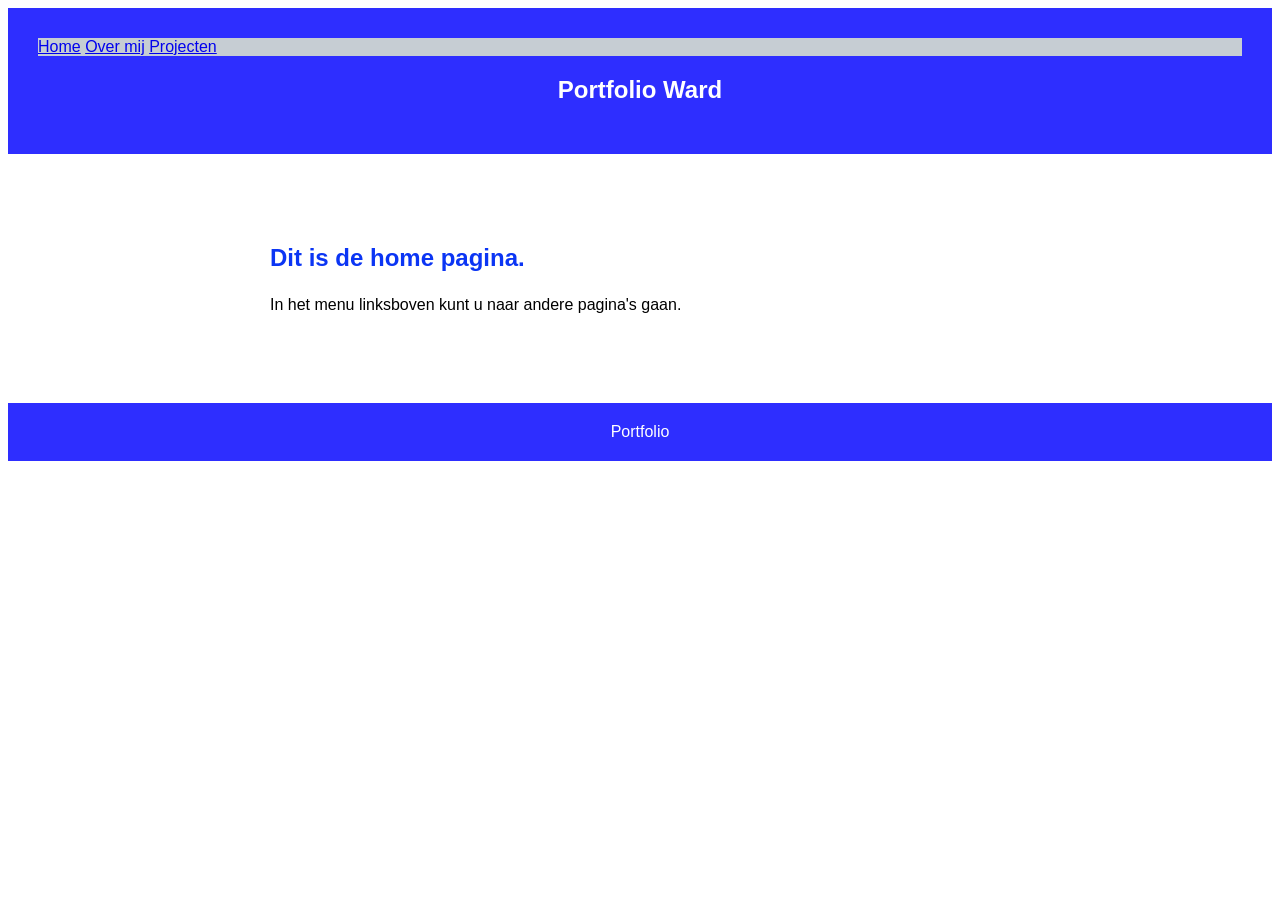
<file: index.html>
<!DOCTYPE html>
<html lang="nl">
    <head>
        <link rel="stylesheet" href="Css-bestand/style.css">
        <meta name="viewport" content="width=device-width, initial-scale=1.0">
        <title>"Portfolio W L</title>
    </head>
    <body>
        <header>
            <nav>
                <a href="index.html">Home</a>
                <a href="about.html">Over mij</a>
                <a href="projects.html">Projecten</a>
            </nav>
            <h2 id="WebTitle">Portfolio Ward</h2>
        </header>
        <main>
            <section id="Home">
                <h1 class="Highlight">Dit is de home pagina.</h1>
                <p>In het menu linksboven kunt u naar andere pagina's gaan.</p>
            </section> 
       </main>
    </body>
    
    <footer>
            Portfolio
    </footer>
    
</html>
</file>
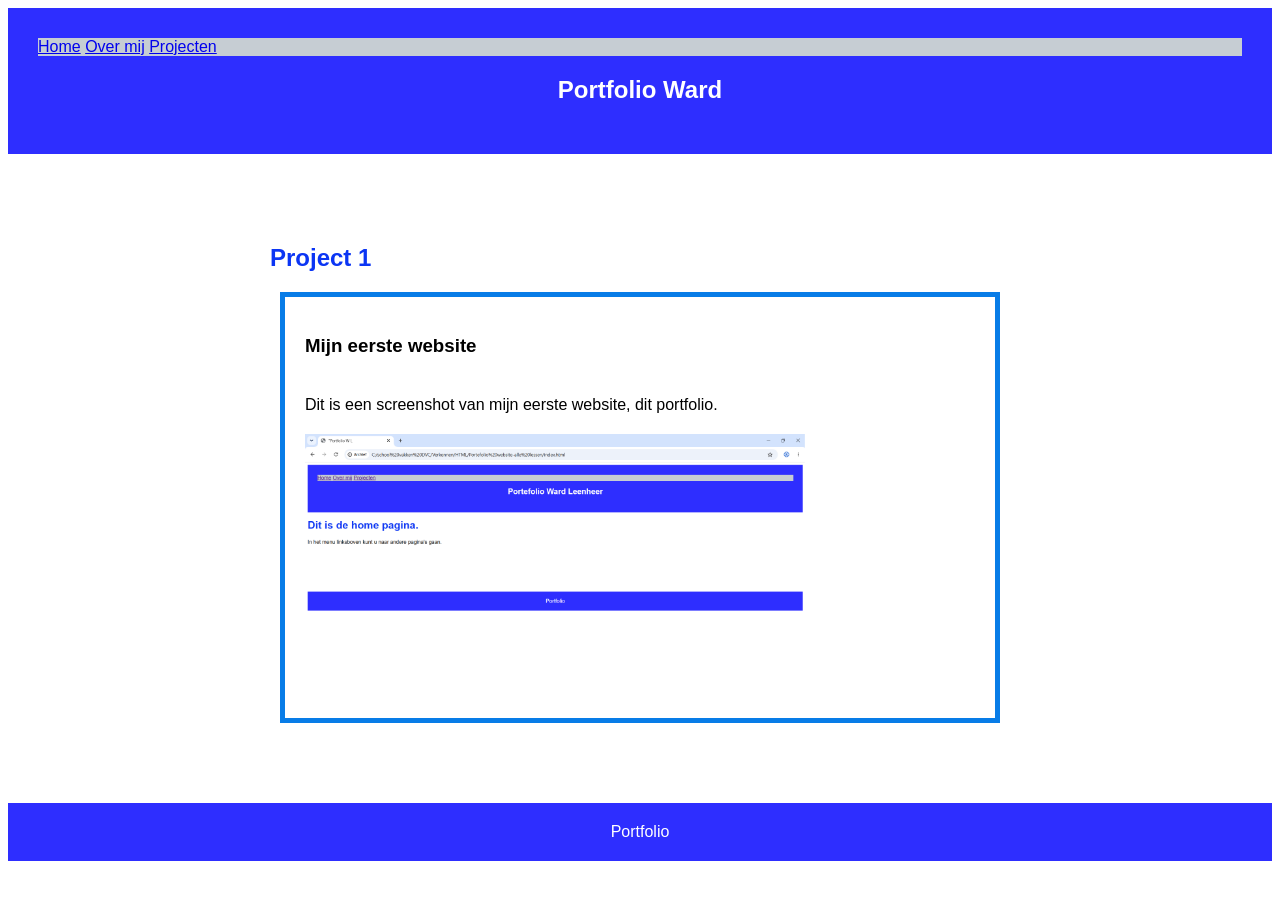
<file: project-1.html>
<!DOCTYPE html>
<html lang="nl">
    <head>
        <link rel="stylesheet" href="Css-bestand/style.css">
        <meta name="viewport" content="width=device-width, initial-scale=1.0">
         <title>"Portfolio W L</title>
        <header>
            <nav>
                <a href="index.html">Home</a>
                <a href="about.html">Over mij</a>
                <a href="projects.html">Projecten</a>
            </nav>
            <h2 id="WebTitle">Portfolio Ward</h2>
        </header>

    </head>
 
    <meta charset="UTF-8">
<body>
    <main>
            <h2 class="Highlight">Project 1</h2>
            <div class="Projectkaart">
                <h3>Mijn eerste website</h3>
                <p>Dit is een screenshot van mijn eerste website, dit portfolio.</p>
                <img src="Images-video/Eerste-website-screenshot.png" width="500" alt="Screenshot van eerste website.">
            </div>
        </section>
    </main>
</body>

    <footer>
            Portfolio
    </footer>
    
</html
</file>
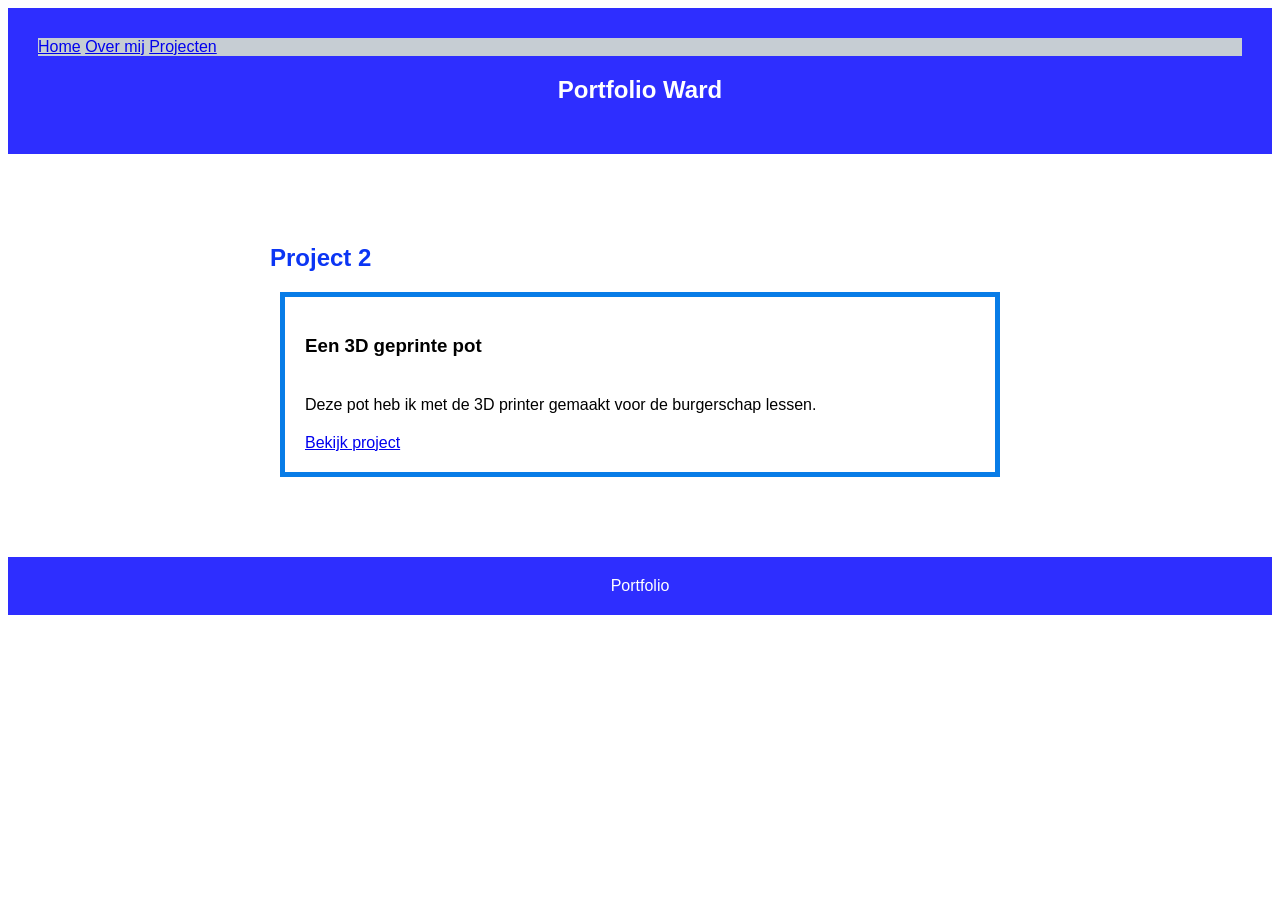
<file: project-2.html>
<!DOCTYPE html>
<html lang="nl">
    <head>
        <link rel="stylesheet" href="Css-bestand/style.css">
        <meta name="viewport" content="width=device-width, initial-scale=1.0">
         <title>"Portfolio W L</title>
        <header>
            <nav>
                <a href="index.html">Home</a>
                <a href="about.html">Over mij</a>
                <a href="projects.html">Projecten</a>
            </nav>
            <h2 id="WebTitle">Portfolio Ward</h2>
        </header>

    </head>
    <meta charset="UTF-8">
<body>
    <main>
        <h2 class="Highlight">Project 2</h2>
        <div class="Projectkaart">
                <h3>Een 3D geprinte pot</h3>
                <p>Deze pot heb ik met de 3D printer gemaakt voor de burgerschap lessen.</p>
                <a href="Images-video/3D-pot.jpg">Bekijk project</a>
            </div>
    </main>
</body>

    <footer>
            Portfolio
    </footer>
    
</html
</file>
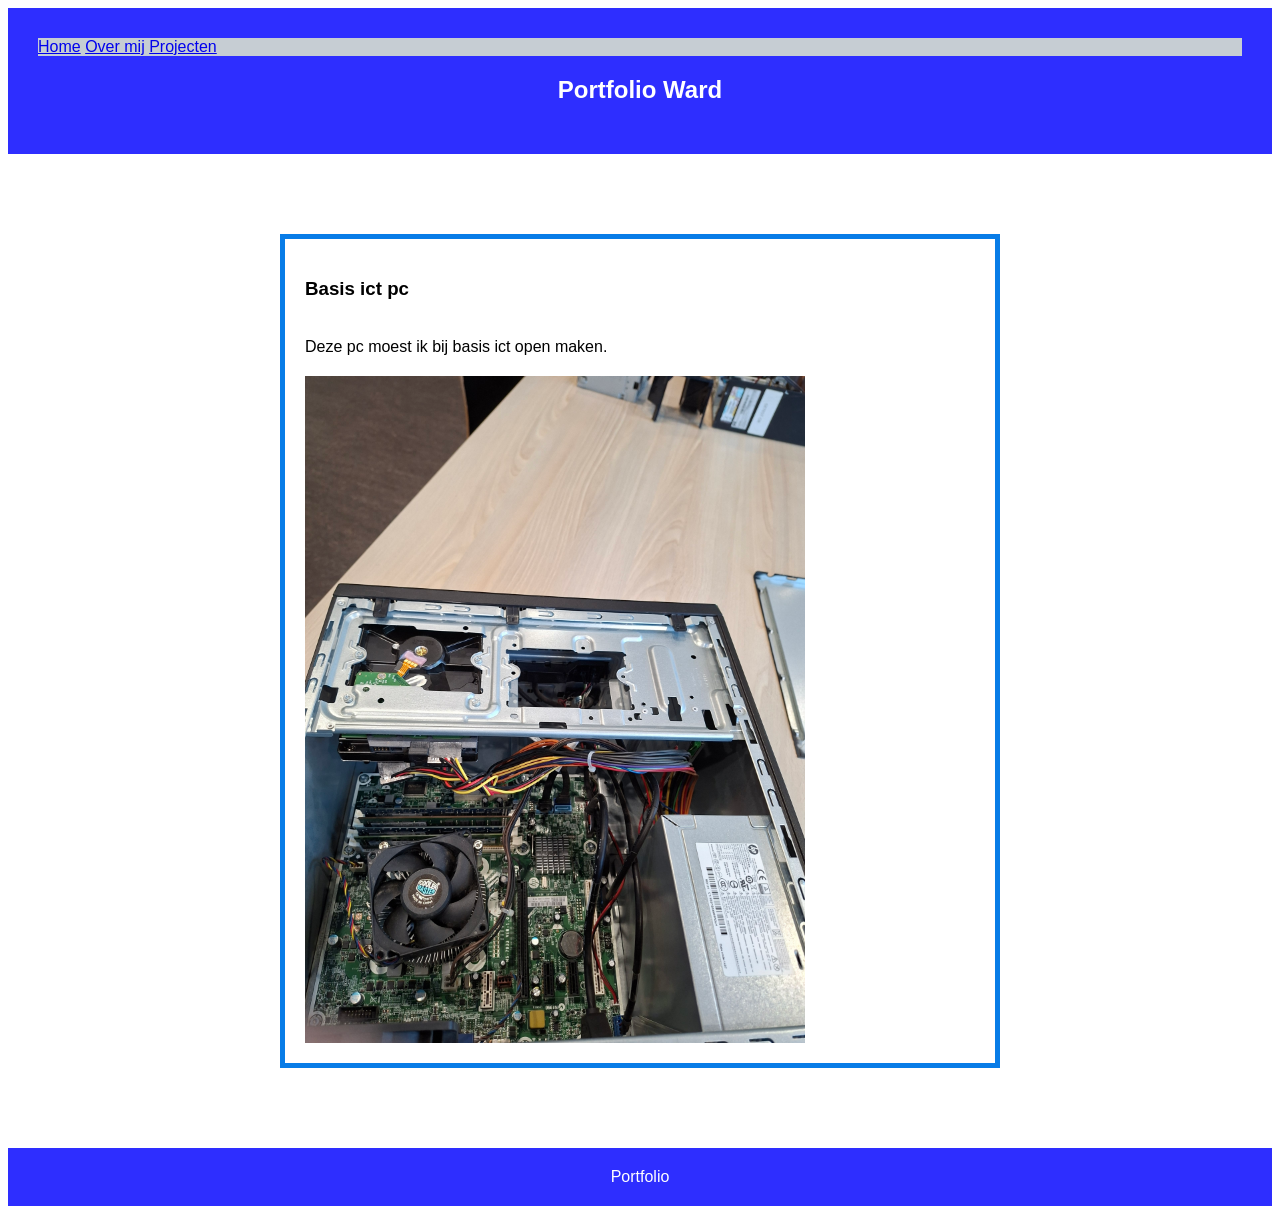
<file: project-3.html>
<!DOCTYPE html>
<html lang="nl">
    <head>
        <link rel="stylesheet" href="Css-bestand/style.css">
        <meta name="viewport" content="width=device-width, initial-scale=1.0">
         <title>"Portfolio W L</title>
    </head>
    <header>
            <nav>
                <a href="index.html">Home</a>
                <a href="about.html">Over mij</a>
                <a href="projects.html">Projecten</a>
            </nav>
            <h2 id="WebTitle">Portfolio Ward</h2>
        </header>
<meta charset="UTF-8">
<body>
    <main>
        <div class="Projectkaart">
            <h3> Basis ict pc</h3>
            <p>Deze pc moest ik bij basis ict open maken.</p>
            <img src="Images-video/PC-FOTO.jpg" width="500" hight="400" alt="Basis ict pc.">
        </div>
    </main>
</body>

    <footer>
            Portfolio
    </footer>
    
</html
</file>
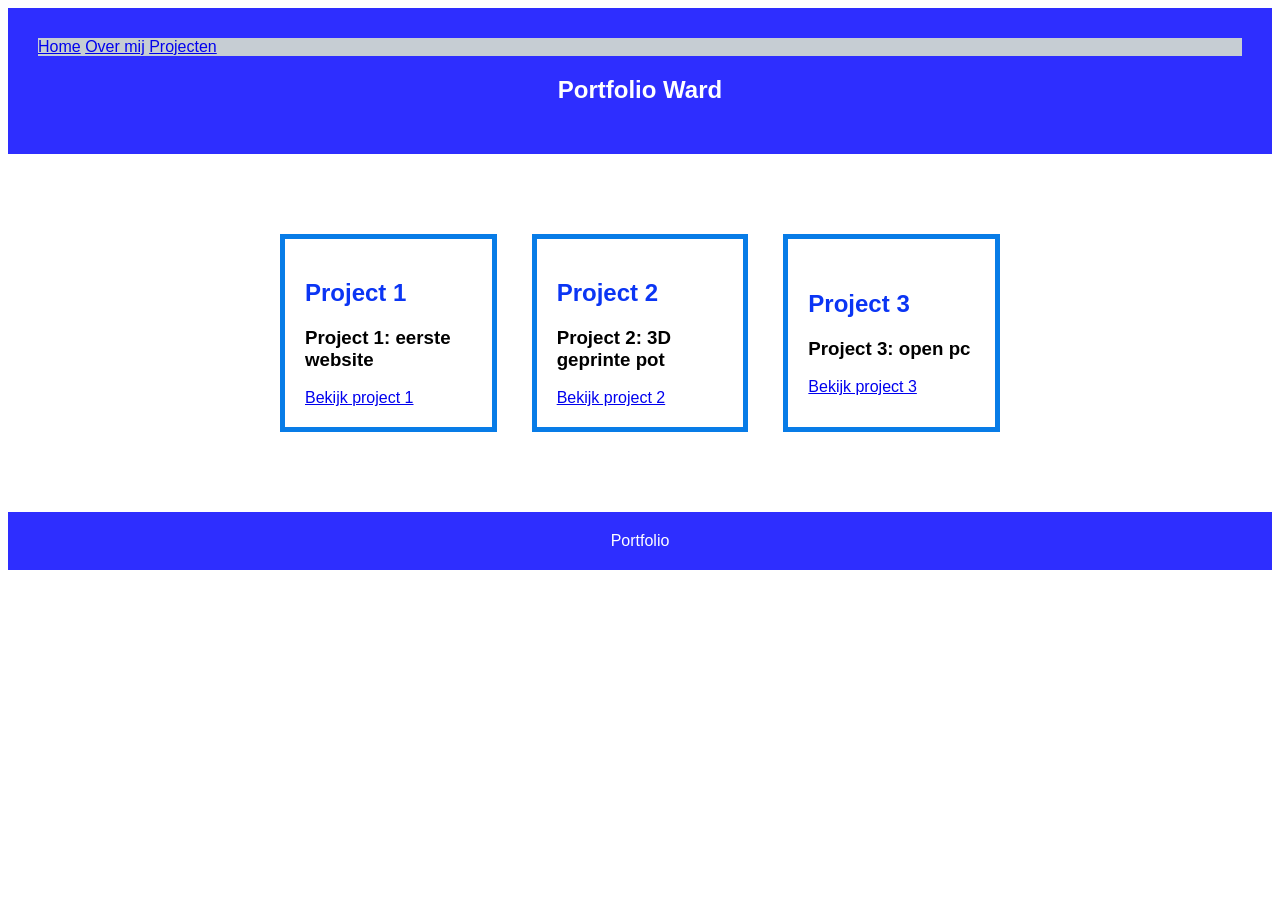
<file: projects.html>
<!DOCTYPE html>
<html lang="nl">
    <head>
        <link rel="stylesheet" href="Css-bestand/style.css">
        <meta name="viewport" content="width=device-width, initial-scale=1.0">
         <title>"Portfolio W L</title>
        <header>
            <nav>
                <a href="index.html">Home</a>
                <a href="about.html">Over mij</a>
                <a href="projects.html">Projecten</a>
            </nav>
            <h2 id="WebTitle">Portfolio Ward</h2>
        </header>

    </head>
<meta charset="UTF-8">
 <body>
    <main>
        <div class="Projectkaarten">
            <section id="Projecten">
                <div class="Projectkaart">
                    <section>
                        <h2 class="Highlight">Project 1</h2>
                        <h3>Project 1: eerste website</h3>
                        <a href="project-1.html">Bekijk project 1</a>
                    </section>
                </div>
                
                <div class="Projectkaart">
                    <section>
                        <h2 class="Highlight">Project 2</h2>
                        <h3>Project 2: 3D geprinte pot</h3>
                        <a href="project-2.html">Bekijk project 2</a>
                    </section>
                </div>
                    
                <div class="Projectkaart">
                    <section>
                        <h2 class="Highlight">Project 3</h2>
                        <h3>Project 3: open pc</h3>
                        <a href="project-3.html">Bekijk project 3</a>
                    </section>
            </section>
                </div>
        </div>
    </main>
</body>

    <footer>
            Portfolio
    </footer>
    
</html
</file>
<file: Css-bestand/style.css>
:root {
    --primary-color: #2E2EFF;
    --secundary-color: #087CE7;
    --background-color: #FFFFFF;
    --tekst-color:#000000;
    --tekst2-color:#FFFFFF;
    --koptekst-color:#0b35f4;
    --accent-color:#c6cdd3;
}
    * {
    box-sizing: border-box;
}


nav {
color: var(--accent-color);
background-color: var(--accent-color);
text-align: left;
}

.Highlight {
    color: var(--koptekst-color);
    text-align: left;
}

#Foto {
    text-align: center;
    background-color: var(--secundary-color);
}

#Video {
    background-color: var(--secundary-color);
    text-align: center;
}

#Mijn-doelen {
    text-align: left;
}

#Vaardigheden {
    text-align: left;
    justify-content: left;
}

.accent {
    background-color: var(--accent-color);
}

head {
    background-color: var(--primary-color); color:var(--tekst-color); padding: 30px; text-align: center;
    font-family: Arial, sans-serif;
    }
    
header {
        background-color: var(--primary-color); color: var(--tekst2-color); padding: 30px; text-align: center;
        font-family: Arial, sans-serif;
        color: var( --tekst2-color);
        text-align: center;
        }

#WebTitle {
    color: var(--tekst2-color);
}

body {
    background-color: var(--background-color);
    color: var(--tekst-color);
    font-family: Arial, sans-serif;
}

main {
    max-width: 800px;
    margin: 40px auto;
    padding: 30px;
    font-family: Arial, sans-serif;
}

h2 {
    color: #000000;
    font-family: Arial, sans-serif;
}

p {
    line-height: 1.6;
    font-family: Arial, sans-serif;
}


/* Dit heb ik aan AI gevraagd, want ik kwam er echt niet uit.*/
/* De projectkaarten krijgen een flexibele breedte */
.Projectkaart {
    padding: 20px;
    border: 5px solid var(--secundary-color);
    margin: 10px;
    display: flex;
    flex-direction: column;
    justify-content: center;
    align-items: flex-start;
    background-color: var(--background-color);
    flex: 1; /* Zorgt dat de kaarten netjes de ruimte verdelen op desktop */
}

/* De container waar de kaarten in zitten */
#Projecten {
    display: flex;
    flex-direction: row;    
    gap: 15px;
    justify-content: center;
    width: 100%;
}

/* --- MEDIA QUERY VOOR MOBIEL (< 768px) --- */
@media (max-width: 768px) {
    #Projecten {
        flex-direction: column; /* Zet de kaarten onder elkaar op mobiel */
        align-items: stretch;   /* Zorgt dat ze de volle breedte pakken */
    }

    .Projectkaart {
        width: 100%;            /* Volledige breedte op kleine schermen */
    }
}


footer {
    background-color: var(--primary-color);
    color: var(--tekst2-color);
    text-align: center;
    padding: 20px;
    font-family: Arial, sans-serif;
}

/* Dit heb ik ook aan AI gevraagd, niet de footer*/
@media (max-width: 768px) {
    /* Css voor kleinere schermen */
     #over-mij {
    text-wrap: wrap;
    }

    .Projectkaarten {
    display: flex;
    flex-direction: column;    
    gap: 5px;
    justify-content: center;
    align-items: flex-start;
    } 

    .Projectenkaarten {
    display: flex;
    flex-direction: column;    
    gap: 5px;
    justify-content: center;
    align-items: flex-start;
    }  
    .Projectkaart {
    min-width: 100%; /* Zorgt dat de kaarten de volle breedte pakken op mobiel */
    }

    #Over-mij {
    min-width: 100%;
    }

    img {
    width: 100%;
    height: auto;
    display: block;
    
    }

    video {
    width: 100%;
    height: auto;
    display: block;
    }
}
</file>
